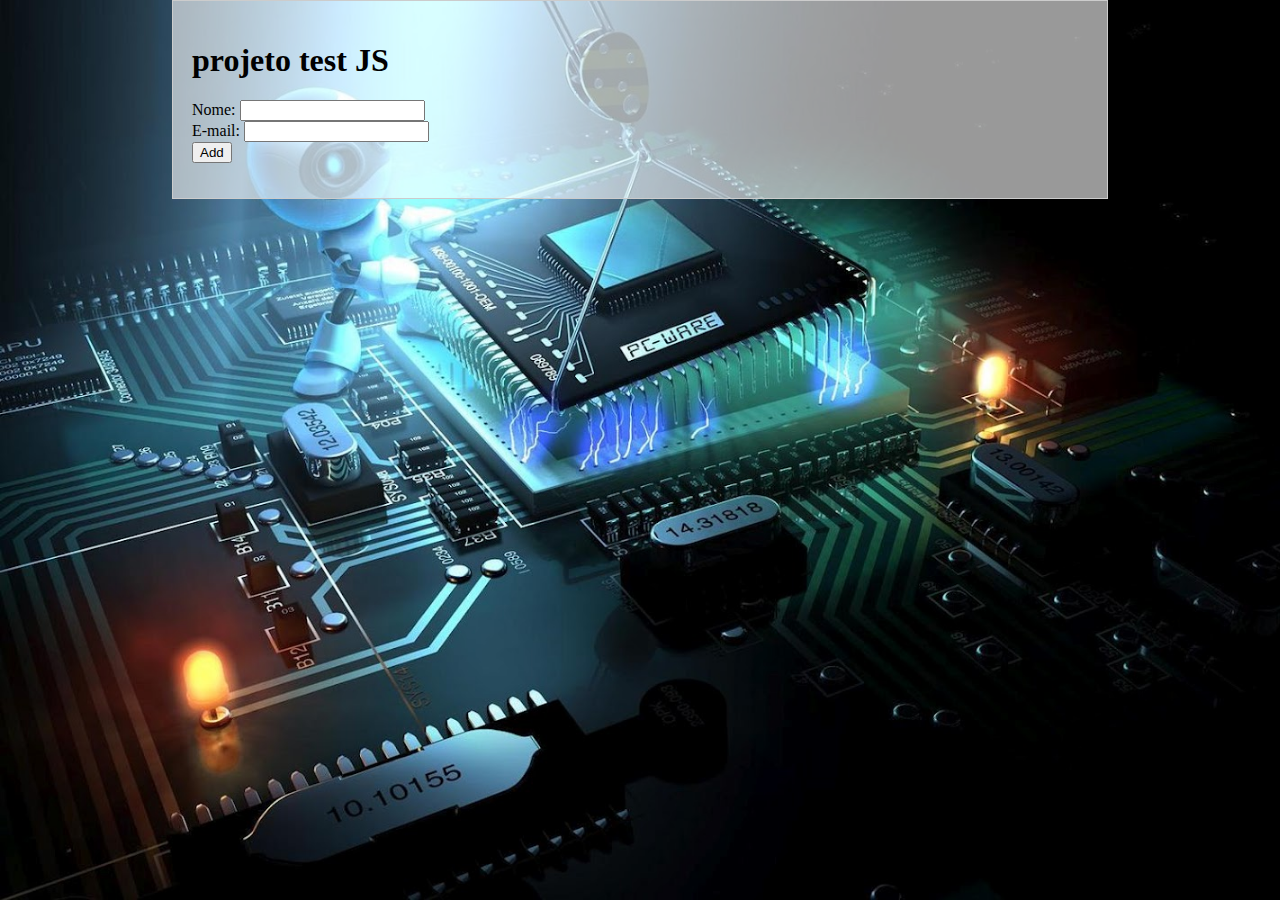
<file: Final-homework/Final/Trabalho_ED - Samuel e Weligton/html/index.html>
<!DOCTYPE html>
<html lang="en">

<head>
    <link rel="stylesheet" href="../css/sys.css" title="Spring">
    <meta charset="UTF-8">
    <meta name="viewport" content="width=device-width, initial-scale=1.0">
    <meta http-equiv="X-UA-Compatible" content="ie=edge">
    <title>Items</title>
</head>

<body id="pagina">
    <h1> projeto test JS </h1>

    <form id="submit">
        <div>
            Nome: <input type="text" id="nome" required>
        </div>

        <div>
            E-mail: <input type="text" id="email"  required>
        </div>

    <input type="submit" value="Add" id="add">
        
    </form>

    <ul id="meuobj">

    </ul>


    <script src="../js/index.js"></script>
</body>

</html>
</file>
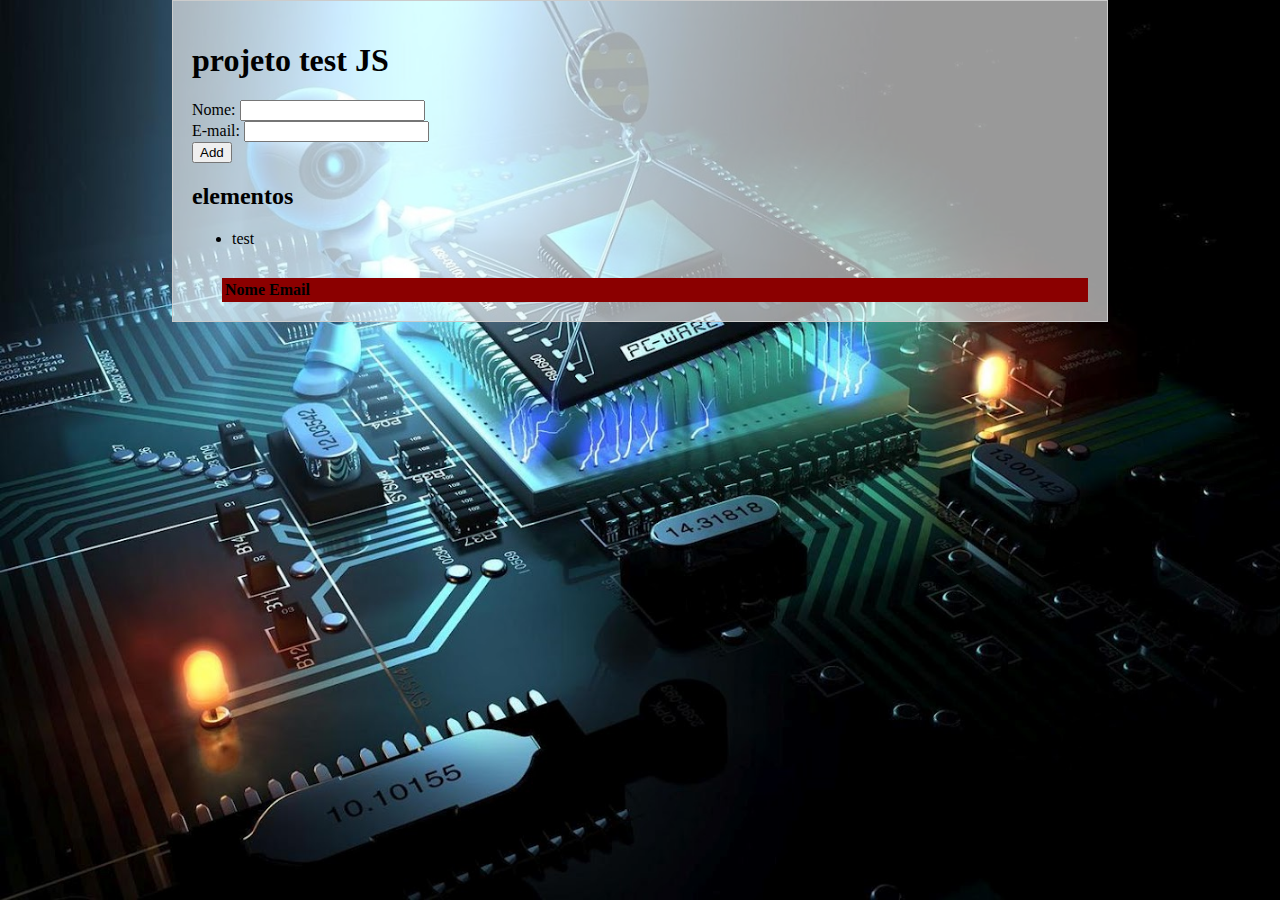
<file: Final-homework/Final/Trabalho_ED - Samuel e Weligton/versao antiga/Trabalho_ED salva 1 pessoa/html/index.html>
<!DOCTYPE html>
<html lang="en">
<head>
    <link rel="stylesheet" href="../css/sys.css" title="Spring">
    <meta charset="UTF-8">
    <meta name="viewport" content="width=device-width, initial-scale=1.0">
    <meta http-equiv="X-UA-Compatible" content="ie=edge">
    <title>Items</title>
</head>

<body id="pagina">
    <h1> projeto test JS </h1>


        <div>
            Nome: <input type="text" id="nome">
        </div>

        <div>
            E-mail: <input type="text" id="email">
        </div>
       


        <input type="button" value="Add" id="add">  <h2>elementos</h2>
<ul id ="teste">
    <li>test</li>

</ul>

    <div class="tabela">
        <table id="list">
            <tr>
                <th>Nome</th>
                <th>Email</th>
            </tr>
        </table>
    </div>



         <script src="../js/index.js"></script>
</body>
</html>
</file>
<file: Final-homework/Final/Trabalho_ED - Samuel e Weligton/css/sys.css>
html {
    background: url(spring/bg-spring.jpg) no-repeat;
    background-size: cover;
    background-attachment: fixed;
}

body {
    width: 70%;
    background-color: rgba(255,255, 255, 0.6);
    margin: 0 auto;
    border: 1px solid #ccc;
    padding: 1.2em;
}

img {
    width: 56px;
    height: 56px;
    padding: 5px;
}

p:hover img {
    outline: 2px dotted red;
}

h2:target + p,
h2:target + p + ul {
    background-color: lightsalmon;
}
</file>
<file: Final-homework/Final/Trabalho_ED - Samuel e Weligton/versao antiga/Trabalho_ED salva 1 pessoa/css/sys.css>
html {
    background: url(spring/bg-spring.jpg) no-repeat;
    background-size: cover;
    background-attachment: fixed;
}

body {
    width: 70%;
    background-color: rgba(255,255, 255, 0.6);
    margin: 0 auto;
    border: 1px solid #ccc;
    padding: 1.2em;
  
}

img {
    width: 56px;
    height: 56px;
    padding: 5px;
}

p:hover img {
    outline: 2px dotted red;
}

h2:target + p,
h2:target + p + ul {
    background-color: lightsalmon;
}

.tabela{
    margin-top: 30px;
    margin-left: 30px;
    background-color: darkred;
 
}
</file>
